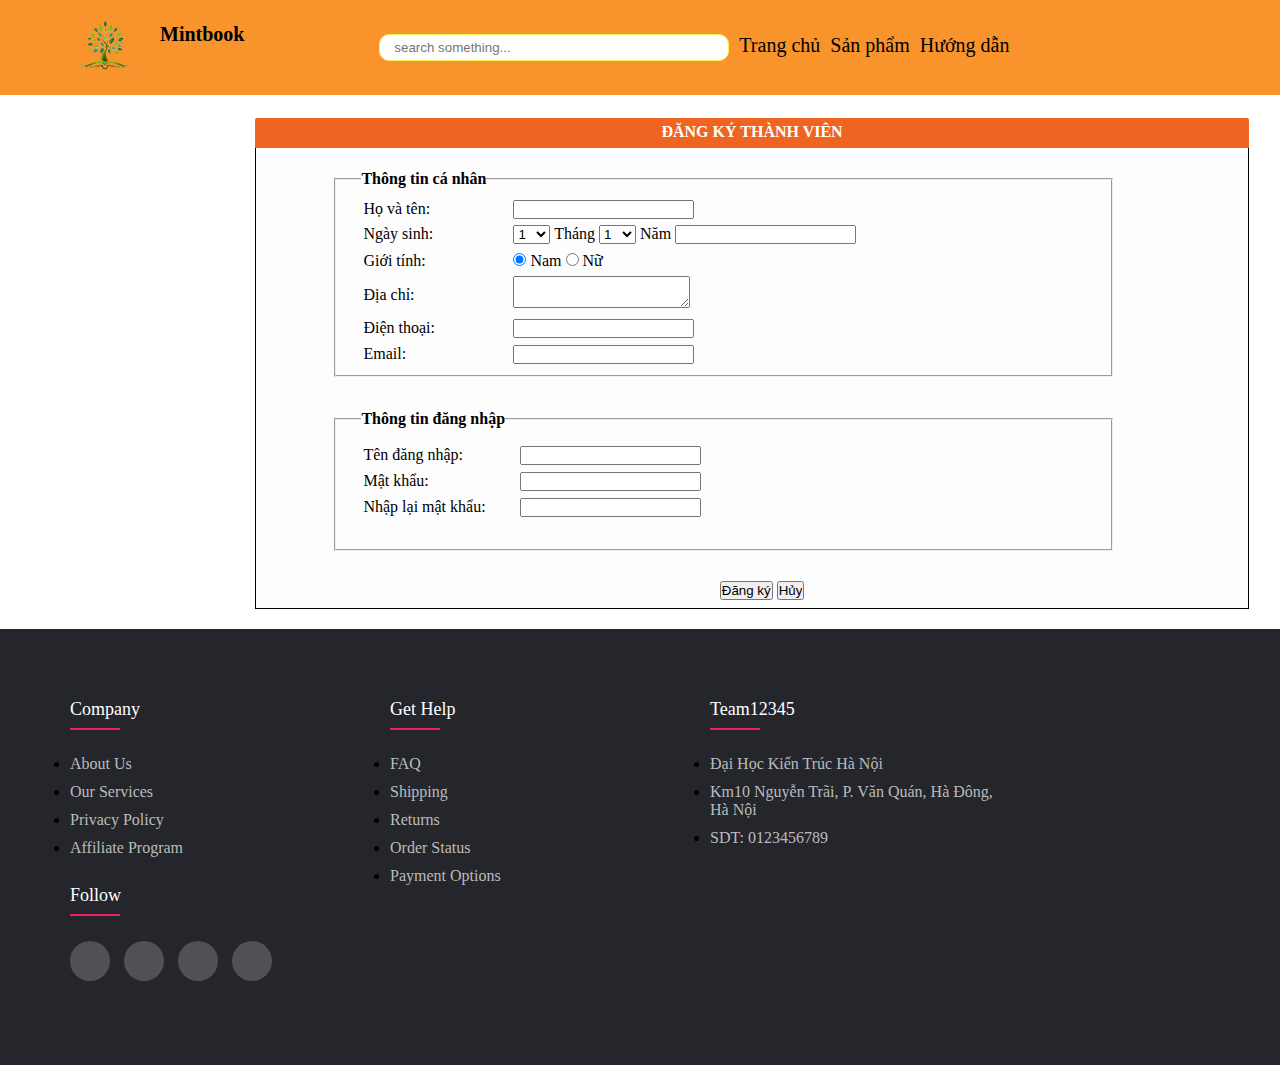
<file: dangki.html>
<!DOCTYPE html>
<html>
<head>
    <meta charset="UTF-8">
    <meta http-equiv="X-UA-Compatible" content="IE=edge">
    <meta name="viewport" content="width=device-width, initial-scale=1.0">
    <title>dangki</title>
    <link rel="stylesheet" type="text/css" href="css/dk.css">
    <style>
        input[type="tex"] {
        width: 350px;
        box-sizing: border-box;
        border: 1px solid rgb(240, 243, 92);
        border-radius: 10px;
        outline:none;
        padding: 5px 14px;
        }
        .footer{
        background-color: #24262b;
        padding: 70px 0;
        }
        .footer-col{
        width: 25%;
        padding: 0 15px;
        }
        .footer-col h4{
            font-size: 18px;
            color: #ffffff;
            text-transform: capitalize;
            margin-bottom: 35px;
            font-weight: 500;
            position: relative;
        }
        .footer-col h4::before{
            content: '';
            position: absolute;
            left:0;
            bottom: -10px;
            background-color: #e91e63;
            height: 2px;
            box-sizing: border-box;
            width: 50px;
        }
        .footer-col ul li:not(:last-child){
            margin-bottom: 10px;
        }
        .footer-col ul li a{
            font-size: 16px;
            text-transform: capitalize;
            color: #ffffff;
            text-decoration: none;
            font-weight: 300;
            color: #bbbbbb;
            display: block;
            transition: all 0.3s ease;
        }
        .footer-col ul li a:hover{
            color: #ffffff;
            padding-left: 8px;
        }
        .footer-col .social-links a{
            display: inline-block;
            height: 40px;
            width: 40px;
            background-color: rgba(255,255,255,0.2);
            margin:0 10px 10px 0;
            text-align: center;
            line-height: 40px;
            border-radius: 50%;
            color: #ffffff;
            transition: all 0.5s ease;
        }
        .footer-col .social-links a:hover{
            color: #24262b;
            background-color: #ffffff;
        }

        /*responsive-phản ứng nhanh nhẹn*/
        @media(max-width: 767px){
        .footer-col{
            width: 50%;
            margin-bottom: 30px;
        }
        }
        @media(max-width: 574px){
        .footer-col{
            width: 100%;
        }
        }
    </style>
</head>
<body>
    <header class="sticky-top">
		<div class="container">
			<div class="row">
				<div class="col-2 menu">
					<a href="index.html"><img src="anh/logo.png" width="100px" height="80px"></a>
				</div>
				<div class="col-2">
					<h5 class="so1"><a href="index.html">Mintbook</a></h5>
				</div>
				<div class="col-8 menu">
					<ul>
						<li>
							<form>
								<input type="tex" name="search" placeholder="search something...">
							</form>
						</li>
						<li><a href="index.html">Trang chủ</a></li>
						<li><a href="">Sản phẩm</a>
							<ul class="menu_child">
								<li><div><a href="#sanpham1">Sách A</a></div></li>
								<li><div><a href="#sanpham2">Sách B</a></div></li>
								<li><div><a href="#sanpham3">Sách C</a></div></li>
							</ul>
						</li>
						<li><a href="">Hướng dẫn</a></li>
					</ul>
				</div>
			</div>
		</div>
	</header>
    <article>
        <section>
                     <form action="#" method="post" name="dangky" onSubmit="kiemtrathongtin()">
                        <div id="dktv">
                            <p>ĐĂNG KÝ THÀNH VIÊN</p>
                        </div>
                        <div id="dangky">
                            <fieldset id="thongtincn">
                                <legend><b>Thông tin cá nhân</b></legend>
                                <table width="700" cellpadding="0" cellspacing="2" >
                                    <tr>
                                        <td width="148" height="24" >
                                            <p>Họ và tên:</p>
                                        </td>
                                        <td>
                                            <input id="hoten" type="text" name="txthoten">
                                        </td>
                                    </tr>
                                    <tr>
                                        <td>
                                            Ngày sinh:
                                        </td>
                                        <td>
                                            <select name="ngay">
                                                <option value="1" selected>1</option>
                                                <option value="2" >2</option>
                                                <option value="3" >3</option>
                                                <option value="4" >4</option>
                                                <option value="5" >5</option>
                                                <option value="6" >6</option>
                                                <option value="7" >7</option>
                                                <option value="8" >8</option>
                                                <option value="9" >9</option>
                                                <option value="10" >10</option>
                                                <option value="11" >11</option>
                                                <option value="12" >12</option>
                                                <option value="13" >13</option>
                                                <option value="14" >14</option>
                                                <option value="15" >15</option>
                                                <option value="16" >16</option>
                                                <option value="17" >17</option>
                                                <option value="18" >18</option>
                                                <option value="19" >19</option>
                                                <option value="20" >20</option>
                                                <option value="21" >21</option>
                                                <option value="22" >22</option>
                                                <option value="23" >23</option>
                                                <option value="24" >24</option>
                                                <option value="25" >25</option>
                                                <option value="26" >26</option>
                                                <option value="27" >27</option>
                                                <option value="28" >28</option>
                                                <option value="29" >29</option>
                                                <option value="30" >30</option>
                                                <option value="31" >31</option>
                                            </select>
                                            Tháng 
                                            <select name="thang">
                                                <option value="1" selected>1</option>
                                                <option value="2" >2</option>
                                                <option value="3" >3</option>
                                                <option value="4" >4</option>
                                                <option value="5" >5</option>
                                                <option value="6" >6</option>
                                                <option value="7" >7</option>
                                                <option value="8" >8</option>
                                                <option value="9" >9</option>
                                                <option value="10" >10</option>
                                                <option value="11" >11</option>
                                                <option value="12" >12</option>
                                             </select>
                                            Năm
                                            <input id="nam" width="70" type="text" name="txtnam">
                                        </td>
                                    </tr>
                                    <tr>
                                        <td height="27">
                                            <p>Giới tính:</p>
                                        </td>
                                        <td>
                                            <input type="radio" value="Nam" checked name="gioitinh">
                                            Nam
                                            <input type="radio" value="Nữ" name="gioitinh">
                                            Nữ
                                        </td>
                                    </tr>
                                    <tr>
                                        <td>
                                            Địa chỉ:
                                        </td>
                                        <td>
                                            <textarea></textarea>
                                        </td>
                                    </tr>
                                    <tr>
                                        <td height="23">
                                            <p>Điện thoại:</p>
                                        </td>
                                        <td>
                                            <input type="tel">
                                        </td>
                                    </tr>
                                    <tr>
                                        <td height="25">
                                            Email:
                                        </td>
                                        <td>
                                            <input id="email" type="email" name="txtemail">
                                        </td>
                                    </tr>
                                </table>
                            </fieldset>
                            <fieldset id="thongtindn">
                                <legend><b>Thông tin đăng nhập</b></legend>
                                <table width="700" cellspacing="2">
                                    <tr>
                                        <td width="155">
                                            Tên đăng nhập:
                                        </td>
                                        <td>
                                            <input id="tendangnhap" type="text" name="txttendangnhap">
                                        </td>
                                    </tr>
                                    <tr>
                                        <td>
                                            <p>Mật khẩu:</p>
                                        </td>
                                        <td>
                                            <input id="matkhau" type="password" name="txtmatkhau">
                                        </td>
                                    </tr>
                                    <tr>
                                        <td>
                                            Nhập lại mật khẩu:
                                        </td>
                                        <td>
                                            <input id="nhaplaimatkhau" type="password" name="txtnhaplaimatkhau">
                                        </td>
                                    </tr>
                                </table>
                            </fieldset>
                            <div align="center">
                                <input type="submit" onClick="return kiemta()" value="Đăng ký">
                                <input type="reset" value="Hủy">
                            </div>
                        </div>
              </form>
        </section>
 </article>
<footer class="footer">
        <div class="container">
            <div class="row">
                <div class="footer-col">
                    <h4>company</h4>
                    <ul>
                        <li><a href="#">about us</a></li>
                        <li><a href="#">our services</a></li>
                        <li><a href="#">privacy policy</a></li>
                        <li><a href="#">affiliate program</a></li>
                    </ul>
                </div>
                <div class="footer-col">
                    <h4>Get  Help</h4>
                    <ul>
                        <li><a href="#">FAQ</a></li>
                        <li><a href="#">Shipping</a></li>
                        <li><a href="#">Returns</a></li>
                        <li><a href="#">Order Status</a></li>
                        <li><a href="#">Payment Options</a></li>
                    </ul>
                </div>
                <div class="footer-col">
                    <h4>team12345</h4>
                    <ul>
                        <li><a href="#">Đại học Kiến Trúc Hà Nội</a></li>
                        <li><a href="#">Km10 Nguyễn Trãi, P. Văn Quán, Hà Đông, Hà Nội</a></li>
                        <li><a href="#">SDT: 0123456789</a></li>
                    </ul>
                </div>
                <div class="footer-col">
                    <h4>follow</h4>
                    <div class="social-links">
                        <a href="#"><i class="fab fa-facebook-f"></i></a>
                        <a href="#"><i class="fab fa-twitter"></i></a>
                        <a href="#"><i class="fab fa-instagram"></i></a>
                        <a href="#"><i class="fab fa-linkedin-in"></i></a>
                    </div>
                </div>
            </div>
        </div>
</footer>
 <script language="javascript">
    function kiemtrathongtin(){
        var hoten= document.getElementById("hoten");
        if(hoten.value==""){
            alert("Vui lòng nhập Họ tên.");
            hoten.focus();
            return false;
        }
        var nam=document.getElementById("nam");
        if(nam.value==""){
            alert("Hãy điền năm sinh.");
            nam.focus();
            return false;
        }
        if(isNaN(nam.value)==true){
            alert("Năm sinh phải là số.");
            nam.value= " ";
            nam.focus();
            return false;	
        }
        var email=window.document.dangky.txtemail;
        re=/\w+@\w+.\w+/;
        if (email.value==""){
            alert("Bạn chưa nhập email. ");
            email.focus();
            return false
        }
        else
            if(re.test (email.value)==false){
                alert("Email không đúng định dạng!");
                email.focus();
                return false
            }
            var tendangnhap= document.getElementById("tendangnhap");
            if(tendangnhap.value==""){
                alert("Vui lòng nhập Tên đăng nhập. ");
                tendangnhap.focus();
                return false;
            }
        var matkhau= document.getElementById("matkhau");
            if(matkhau.value==""){
                alert("Bạn chưa nhập Mật khẩu. ");
                matkhau.focus();
                return false;
            }
        var nhaplaimatkhau= document.getElementById("nhaplaimatkhau");
            if(nhaplaimatkhau.value==""){
                alert("Vui lòng nhập Lại mật khẩu. ");
                nhaplaimatkhau.focus();
                return false;
            }
            else
            if(nhaplaimatkhau.value!= matkhau.value){
                alert("Mật khẩu không khớp. ");
                nhaplaimatkhau.focus();
                return false;
            }
            
        alert("Đăng ký thành công! Xin chúc mừng. "); 
        return true;
    }

</script>
</body>
</html>
</file>
<file: css/dk.css>
@charset "utf-8";
/* CSS Document */

div#dangky{
	height:440px;
	padding-top:20px;
	padding-left:20px;
	border:1px black solid;
	border-top:none;
	margin-left:13.5%;
	background-color:#fdfdfd;
}
div#dktv{
	padding-top:3px;
}
div#dktv>p{
	background:#f06421;
	border-top-left-radius:2px;
	border-top-right-radius:2px;
	text-align:center;
	font-size:16px;
	font-weight:bold;
	color:white;
	height:25px;
	padding-top:5px;
	margin-left:13.5%;
}
div#dangky>fieldset{
	width:700px;
	font-family:"Times New Roman", Times, serif;
	font-size:16px;
	margin-bottom:30px;
	
}
fieldset#thongtincn{
	text-align:left;
	margin-left:6%;
	height:200px;
	line-height:22px;
	padding-top:5px;
	padding-left:25px;
	padding-right:50px;
}
fieldset#thongtindn{
	text-align:left;
	margin-left:6%;
	height:130px;
	line-height:24px;
	padding-top:10px;
	padding-left:25px;
	padding-right:50px;
}
*{
	margin:0px;
	padding:0px;
}
section{
	width:1149px;
	height:auto;
	padding:20px 100px;
	background-color:#FFF;
}
.container {
	max-width: 1140px;
	margin-left: auto;
	margin-right: auto;
}
.row {
	display: flex;
	max-width: 100%;
	flex-wrap: wrap;
	margin-left: -15px;
	margin-right: -15px;
	grid-column-gap: 5px;
}
header {
	background-color: #f9932b;
	padding: 5px 0 5px 0;
}
a:hover {
	color: rgb(255, 255, 255);

}
a {
	text-decoration: none;
	color: rgb(0, 0, 0);
	font-size: 20px;

}
.title h3 {

	font-size: 20px;
	text-decoration: underline;
	color: rgb(255, 238, 1);
}
.col-2 {
	flex: 0 0 -10%;
    max-width: -10%;
}
.col-3 {
	flex: 0 0 25%;
    max-width: 25%;
}
.col-8 {
	flex: 0 0 66.666667%;
    max-width: 66.666667%;
}
.col-9 {
	flex: 0 0 21%;
    max-width: 21%;
	grid-column-gap: 50px;
}
.menu ul li {

	float: left;
	margin-left: 10px;
	list-style: none;

}
.menu {
	display: flex;
	justify-content: flex-end;
	align-items: center;
}
ul.menu_child {
	position: absolute;
	width: 120px;
	background-color: #f8dd45;
	border-radius: 10px;
}
ul.menu_child li {
	padding: 10px 0 0 0 ;
	float: none;
	display: none;
}
.menu ul li:hover ul.menu_child li {
	display: block;
}
input[type="tex"] {
	width: 350px;
	box-sizing: border-box;
	border: 1px solid rgb(240, 243, 92);
	border-radius: 10px;
	outline:none;
	padding: 5px 14px;
}
.so1{
	padding-top: 18px;
}
</file>
